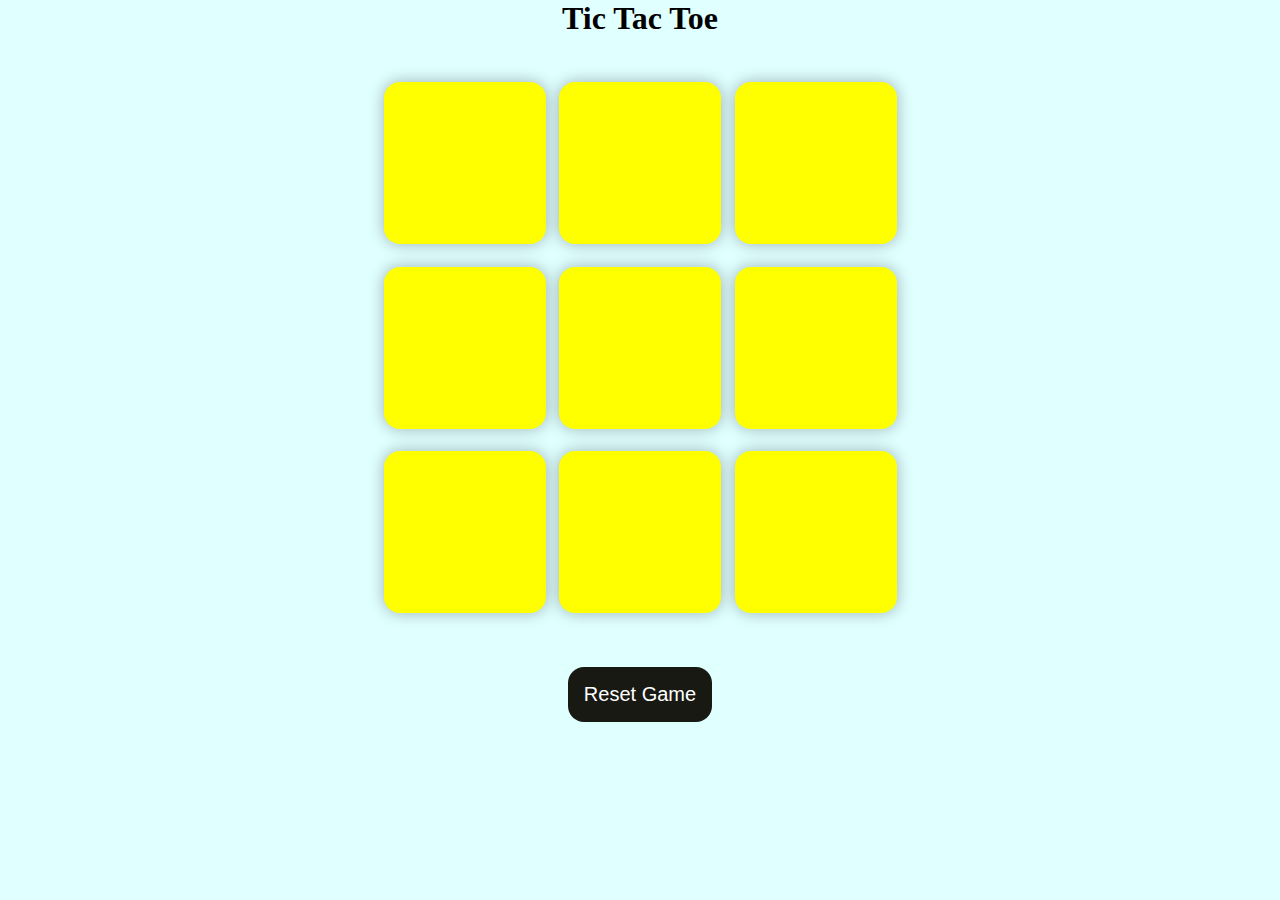
<file: index.html>
<html>
<head>
    <style>
        * {
            margin: 0;
            padding: 0;
        }
        body {
            background-color: lightcyan;
            text-align: center;
        }
        .container {
            height: 70vh;
            display: flex;
            justify-content: center;
            align-items: center;
        }
        .game {
            height: 60vmin;
            width: 60vmin;
            display: flex;
            flex-wrap: wrap;
            gap: 1.5vmin;
            justify-content: center;
        }
        .box {
            height: 18vmin;
            width: 18vmin;
            border-radius: 1rem;
            border: none;
            box-shadow: 0 0 1rem rgba(0,0,0,0.3);
            font-size: 8vmin;
            color: red;
            background-color: yellow;
        }
        #reset {
            padding: 1rem;
            font-size: 1.25rem;
            background: #191913;
            color: white;
            border-radius: 1rem;
            border: none;
        }
        .box:hover {
            background-color: chocolate;
        }
        #new-btn {
            padding: 1rem;
            font-size: 1.25rem;
            background: #191913;
            color: white;
            border-radius: 1rem;
            border: none;
        }
        #msg {
            font-size: 8vmin;
        }
        .msg-container {
            height: 30vmin;
        }
        .hide {
            display: none;
        }
    </style>
</head>
<body>
    <div class="msg-container hide">
        <p id="msg">Winner</p>
        <button id="new-btn">New Game</button>
    </div>
    <main>
        <h1>Tic Tac Toe</h1>
        <div class="container">
            <div class="game">
                <button class="box"></button>
                <button class="box"></button>
                <button class="box"></button>
                <button class="box"></button>
                <button class="box"></button>
                <button class="box"></button>
                <button class="box"></button>
                <button class="box"></button>
                <button class="box"></button>
            </div>
        </div>
        <button id="reset">Reset Game</button>
    </main>
    <script>
        let boxes = document.querySelectorAll('.box');
        let resetBtn = document.querySelector('#reset');
        let turnO = true; // Player O starts
        let newGameBtn = document.querySelector('#new-btn');
        let msgContainer = document.querySelector('.msg-container');
        let msg = document.querySelector('#msg');

        const winPatterns = [
            [0, 1, 2],
            [0, 3, 6],
            [0, 4, 8],
            [1, 4, 7],
            [2, 5, 8],
            [2, 4, 6],
            [3, 4, 5],
            [6, 7, 8]
        ];

        boxes.forEach((box) => {
            box.addEventListener('click', function () {
                if (turnO) {
                    box.innerText = 'O';
                    box.style.color = 'green';
                    turnO = false;
                    box.disabled = true;
                    checkWinner();
                } else {
                    box.innerText = 'X';
                    box.style.color = 'black';
                    turnO = true;
                    box.disabled = true;
                    checkWinner();
                }
            });
        });

        const enableBoxes = () => {
            for (let box of boxes) {
                box.disabled = false;
                box.innerText = "";
            }
        };

        const disableBoxes = () => {
            for (let box of boxes) {
                box.disabled = true;
            }
        };

        const showWinner = (winner) => {
            msg.innerText = `Congratulations, Winner is ${winner}`;
            msgContainer.classList.remove('hide');
            disableBoxes();
        };

        const checkWinner = () => {
            let hasWin = false;
            for (let pattern of winPatterns) {
                let pos1Val = boxes[pattern[0]].innerText;
                let pos2Val = boxes[pattern[1]].innerText;
                let pos3Val = boxes[pattern[2]].innerText;

                if (pos1Val !== "" && pos2Val!=="" && pos3Val!=="" && 
                    pos1Val === pos2Val && pos2Val === pos3Val) {
                    showWinner(pos1Val);
                    hasWin = true;
                    return;
                }
            }

            if (!hasWin) {
                const allBoxes = [...boxes].every((box) => box.innerText !== "");
                if (allBoxes) {
                    msgContainer.classList.remove('hide');
                    msg.innerText = 'Match Drawn';
                }
            }
        };

        const resetGame = () => {
            turnO = true;
            enableBoxes();
            msgContainer.classList.add('hide');
        };

        newGameBtn.addEventListener('click', resetGame);
        resetBtn.addEventListener('click', resetGame);
    </script>
</body>
</html>
</file>
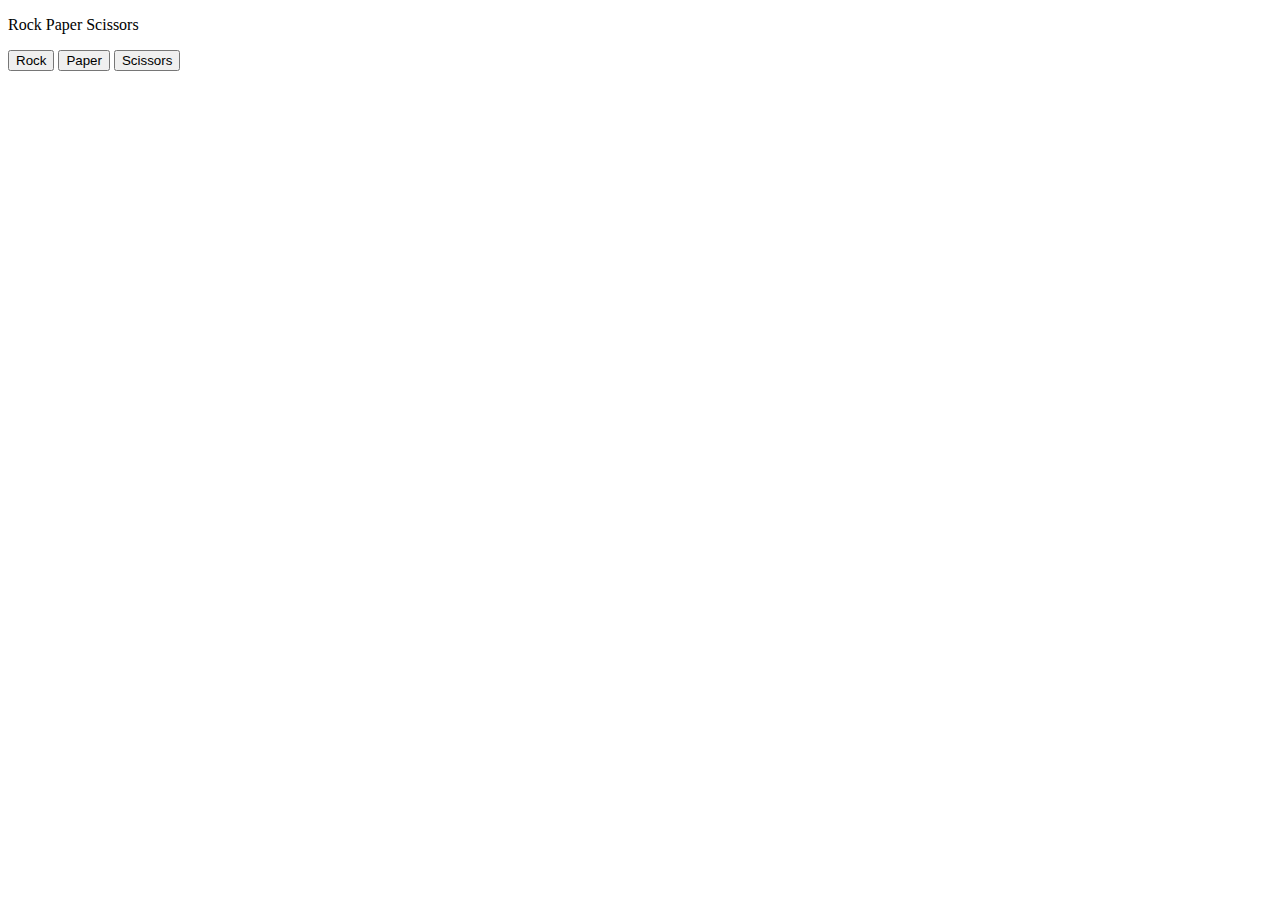
<file: rock-paper-scissors-game.html>
<!DOCTYPE html>
<html lang="en">
  <head>
    <meta charset="UTF-8" />
    <meta name="viewport" content="width=device-width, initial-scale=1.0" />
    <title>Rock Paper Scissors</title>
  </head>
  <body>
    <p>Rock Paper Scissors</p>
    <button
      onclick="
        pickComputerMove()

        let playersMove = ''
        if(computerMove === 'rock'){
            playersMove = 'its a tie'
        }else if (computerMove === 'Scissors'){
            playersMove = 'its a win'
        }else{
            playersMove = 'its a lose'
        }
        alert(`You picked rock.computer picked ${computerMove}. You ${playersMove}.`)
        
        
        
        
        "
    >
      Rock
    </button>
    <button
      onclick="
        pickComputerMove()

        let playersMove1 = '';

        if(computerMove == 'rock'){
            playersMove1 = 'win';
        }else if(computerMove =='Paper' ){
            playersMove1 = 'tie'
        }else if (computerMove == 'Scissors'){
            playersMove1 = 'lose'
        }

        console.log(playersMove1)

        alert(`You picked paper.computer picked ${computerMove}. You ${playersMove1}.`)


        
        "
    >
      Paper
    </button>
    <button
      onclick="
        pickComputerMove();
        playGame('scissors');

        "
    >
      Scissors
    </button>

    <script>
      function playGame(playersMove) {
        let result = "";
        if (playersMove === "scissors") {
          if (computerMove == "rock") {
            result = "lose";
          } else if (computerMove == "paper") {
            result = "win";
          } else if (computerMove == "Scissors") {
            result = "tie";
          }
        }

        alert(
          `You picked Scissors.computer picked ${computerMove}.You  ${result}.`
        );
      }

      let computerMove = "";
      function pickComputerMove() {
        let randomNumber = Math.random();
        let result = "";
        if (randomNumber >= 0 && randomNumber < 1 / 3) {
          result = "rock";
        } else if (randomNumber >= 0 && randomNumber < 2 / 3) {
          result = "paper";
        } else if (randomNumber >= 0 && randomNumber < 3 / 3) {
          result = "scissors";
        }
      }
    </script>
  </body>
</html>
</file>
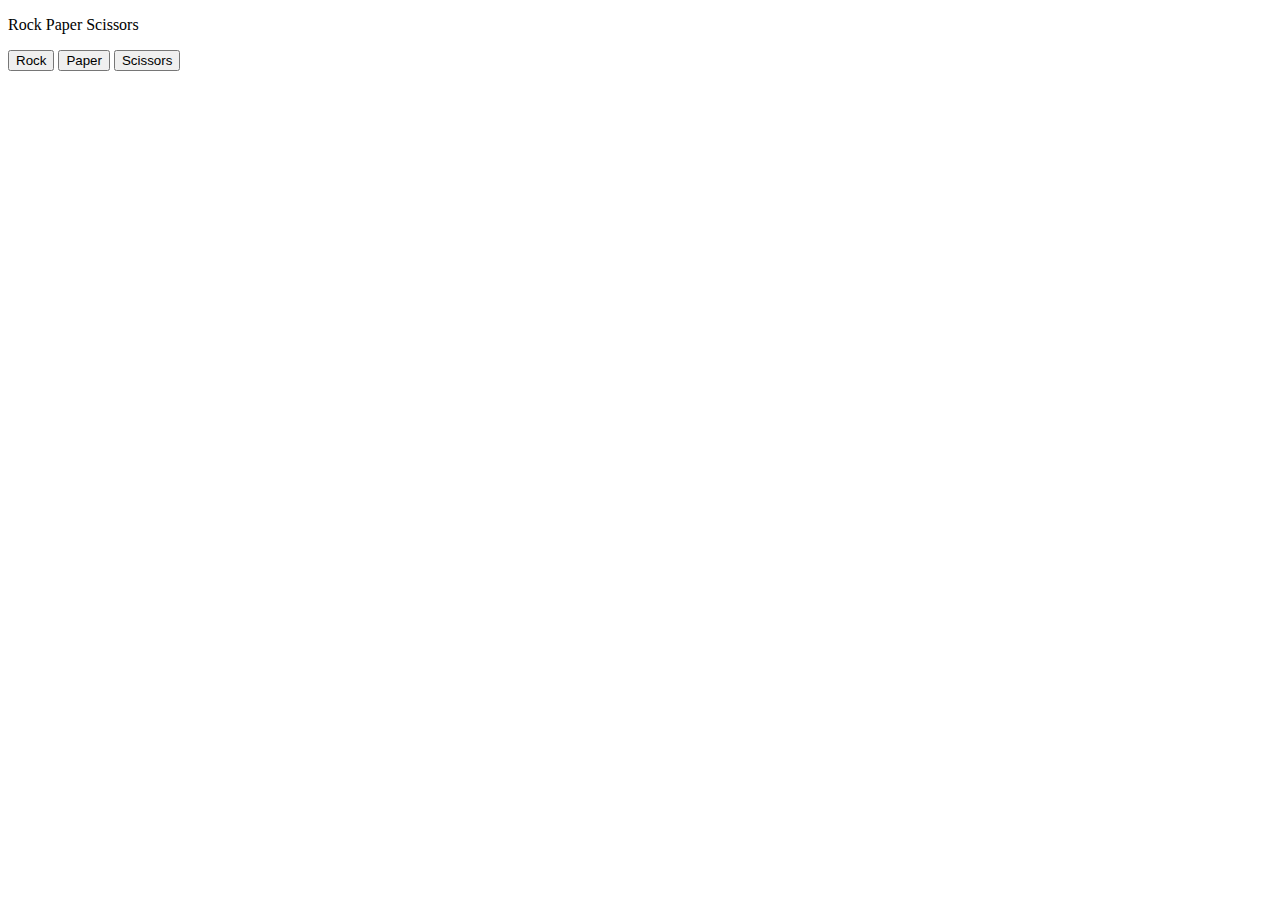
<file: rock/rock.html>
<!DOCTYPE html>
<html lang="en">
  <head>
    <meta charset="UTF-8" />
    <meta name="viewport" content="width=device-width, initial-scale=1.0" />
    <title>Rock Paper Scissors</title>
  </head>
  <body>
    <p>Rock Paper Scissors</p>
    <button
      onclick="
    let randomNumber =Math.random()
    let computerMove = '';
    if(randomNumber >= 0 && randomNumber < 1/3){
         computerMove = 'rock'
    }else if(randomNumber >= 0 && randomNumber < 2/3 ){
         computerMove= 'Paper'
    }else if (randomNumber >= 0&& randomNumber<3/3){  computerMove ='Scissors'}
    console.log(computerMove)

    let playersMove = ''
    if(computerMove === 'rock'){
        playersMove = 'its a tie'
    }else if (computerMove === 'Scissors'){
        playersMove = 'its a win'
    }else{
        playersMove = 'its a lose'
    }
    alert(`You picked rock.computer picked ${computerMove}.  ${playersMove}.`)
    
    
    
    
    "
    >
      Rock
    </button>
    <button onclick="
    let computerMove1 = ''

    let random = Math.random();
    if(random >= 0 && random < 1/3){
        computerMove1 ='rock'
    }else if (random >= 0 && random < 2/3){
        computerMove1 ='Paper'
    }else if(random >= 0 && random < 3/3){
        computerMove1 ='Scissors'
    }

    let playersMove1 = '';

    if(computerMove1 == 'rock'){
        playersMove1 = 'win';
    }else if(computerMove1 =='Paper' ){
        playersMove1 = 'tie'
    }else if (computerMove1 == 'Scissors'){
        playersMove1 = 'lose'
    }

    console.log(playersMove1)

    alert(`You picked paper.computer picked ${computerMove1}.  ${playersMove1}.`)


    
    ">Paper</button>
    <button onclick="
    let computerMove2 = ''
    let random1 = Math.random();

    if (random1 >= 0 && random1 < 1/3 ){
        computerMove2 = 'rock'
    }else if(random1 >= 0&& random1 <2/3){
        computerMove2 = 'paper'
    }else if (random1 >=0 && random1 < 3/3){
        computerMove2 = 'Scissors'
    }

    let result ='';

    if (computerMove2 == 'rock'){
        result = 'lose'
    }else if (computerMove2 == 'paper'){
        result = 'win'
    }else if (computerMove2 == 'Scissors'){
        result = 'tie'
    }

       alert(`You picked Scissors.computer picked ${computerMove2}.  ${result}.`)
 
    
    ">Scissors</button>
    <script></script>
  </body>
</html>
</file>
